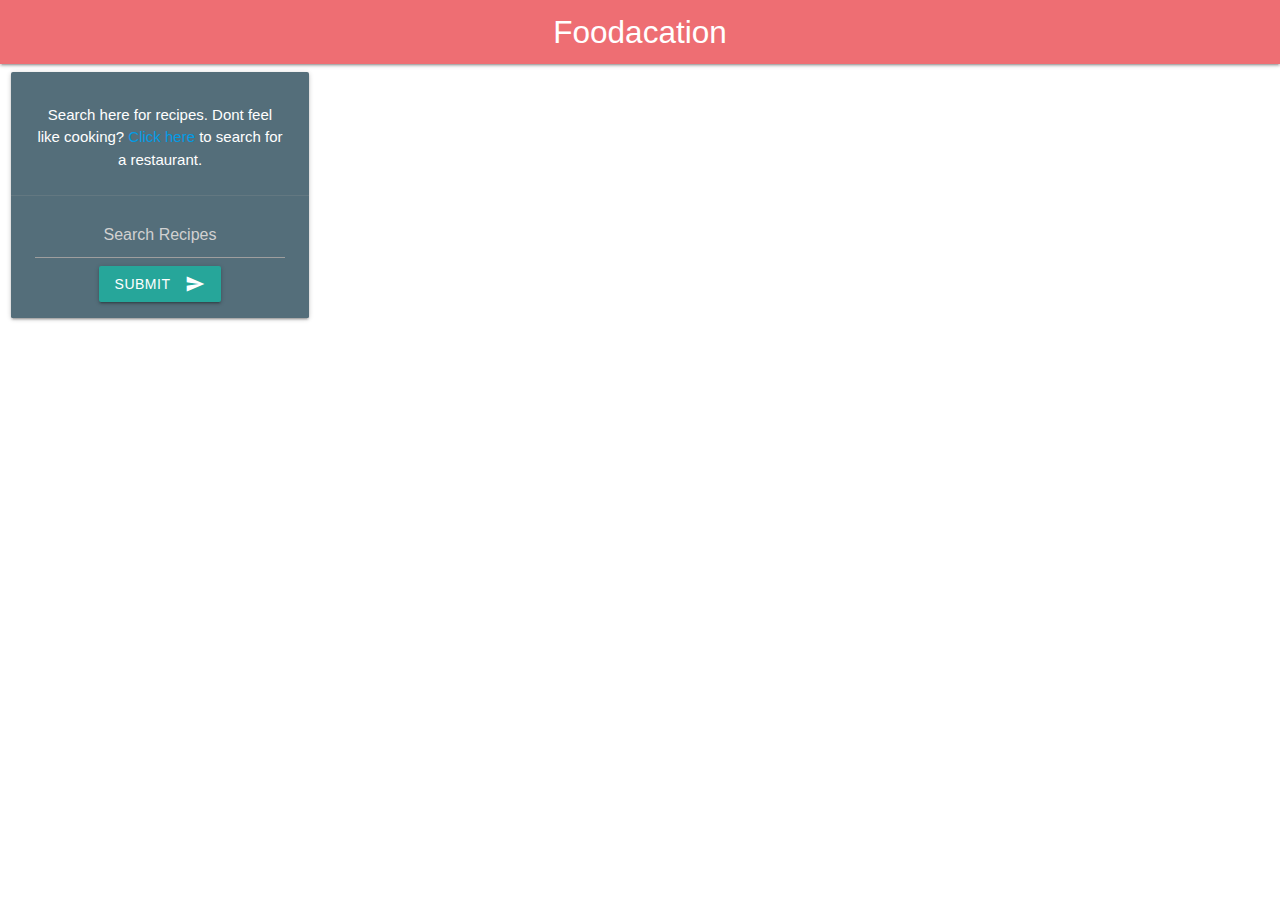
<file: index2.html>
<!DOCTYPE html>
<html lang="en">
<head>
    <meta charset="UTF-8">
    <meta name="viewport" content="width=device-width, initial-scale=1.0">
    <title>Foodacation</title>
    <link href="https://fonts.googleapis.com/icon?family=Material+Icons" rel="stylesheet"/>
    <link rel="stylesheet" href="https://cdnjs.cloudflare.com/ajax/libs/materialize/1.0.0/css/materialize.min.css"/>
</head>
<body>
    <nav>
        <div class="nav-wrapper">
          <a href="#" class="brand-logo center">Foodacation</a>
        </div>
    </nav>
    <div class="row">
        <div style="text-align: center;" class="col s3">
    <div class="card blue-grey darken-1">
        <div class="card-content white-text">
          <span class="card-title"></span>
       
          <p>Search here for recipes. Dont feel like cooking? <a link href="index.html">Click here</a> to search for a restaurant.</p>
        </div>
        <div class="card-action">
          <input-field lass="input-field col s4">
          <input placeholder="Search Recipes" id="inputSearch" type="text" style="text-align: center;">
          
          </input-field>
                
          <button class="btn waves-effect waves-light" type="button" id="btnSubmit" name="action">Submit
            <i class="material-icons right">send</i> <br>
          </button>
        </div>
      </div>
    </div>
    <div class="col s9">
        <div class="row" id="searchResults">
    </div>
  </div>
</div>
<script src="https://code.jquery.com/jquery-3.4.1.min.js"></script>
<script src="script2.js"></script>
</body>
</html>
</file>
